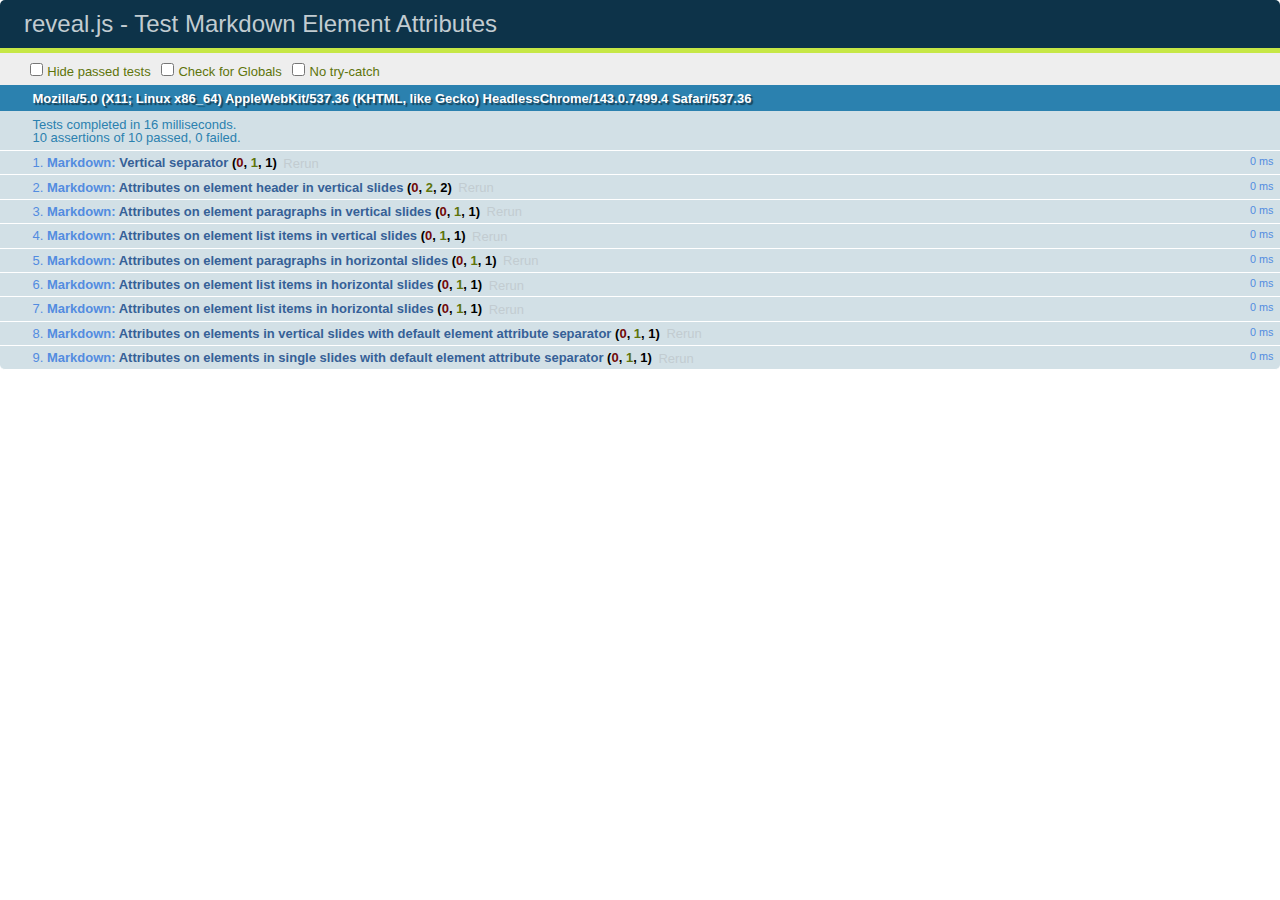
<file: reveal.js/test/test-markdown-element-attributes.html>
<!doctype html>
<html lang="en">

	<head>
		<meta charset="utf-8">

		<title>reveal.js - Test Markdown Element Attributes</title>

		<link rel="stylesheet" href="../css/reveal.css">
		<link rel="stylesheet" href="qunit-1.12.0.css">
	</head>

	<body style="overflow: auto;">

		<div id="qunit"></div>
		<div id="qunit-fixture"></div>

		<div class="reveal" style="display: none;">

			<div class="slides">

				<!-- <section data-markdown="example.md" data-separator="^\n\n\n" data-separator-vertical="^\n\n"></section> -->

				<!-- Slides are separated by newline + three dashes + newline, vertical slides identical but two dashes -->
				<section data-markdown data-separator="^\n---\n$" data-separator-vertical="^\n--\n$" data-element-attributes="{_\s*?([^}]+?)}">>
					<script type="text/template">
						## Slide 1.1
						<!-- {_class="fragment fade-out" data-fragment-index="1"} -->

						--

						## Slide 1.2
						<!-- {_class="fragment shrink"} -->

						Paragraph 1
						<!-- {_class="fragment grow"} -->

						Paragraph 2
						<!-- {_class="fragment grow"} -->

						- list item 1 <!-- {_class="fragment grow"} -->
						- list item 2 <!-- {_class="fragment grow"} -->
						- list item 3 <!-- {_class="fragment grow"} -->


						---

						## Slide 2


						Paragraph 1.2  
						multi-line <!-- {_class="fragment highlight-red"} -->

						Paragraph 2.2 <!-- {_class="fragment highlight-red"} -->

						Paragraph 2.3 <!-- {_class="fragment highlight-red"} -->

						Paragraph 2.4 <!-- {_class="fragment highlight-red"} -->

						- list item 1 <!-- {_class="fragment highlight-green"} -->
						- list item 2<!-- {_class="fragment highlight-green"} -->
						- list item 3<!-- {_class="fragment highlight-green"} -->
						- list item 4
						<!-- {_class="fragment highlight-green"} -->
						- list item 5<!-- {_class="fragment highlight-green"} -->

						Test

						![Example Picture](examples/assets/image2.png)
						<!-- {_class="reveal stretch"} -->

					</script>
				</section>



				<section 	data-markdown data-separator="^\n\n\n"
									data-separator-vertical="^\n\n"
									data-separator-notes="^Note:"
									data-charset="utf-8">
					<script type="text/template">
						# Test attributes in Markdown with default separator
						## Slide 1 Def <!-- .element: class="fragment highlight-red" data-fragment-index="1" -->


						## Slide 2 Def
						<!-- .element: class="fragment highlight-red" -->

					</script>
				</section>

				<section data-markdown>
				  <script type="text/template">
					## Hello world
					A paragraph
					<!-- .element: class="fragment highlight-blue" -->
				  </script>
				</section>

				<section data-markdown>
				  <script type="text/template">
					## Hello world

					Multiple  
					Line
					<!-- .element: class="fragment highlight-blue" -->
				  </script>
				</section>

				<section data-markdown>
				  <script type="text/template">
					## Hello world

					Test<!-- .element: class="fragment highlight-blue" -->

					More Test
				  </script>
				</section>


			</div>

		</div>

		<script src="../lib/js/head.min.js"></script>
		<script src="../js/reveal.js"></script>
		<script src="../plugin/markdown/marked.js"></script>
		<script src="../plugin/markdown/markdown.js"></script>
		<script src="qunit-1.12.0.js"></script>

		<script src="test-markdown-element-attributes.js"></script>

	</body>
</html>
</file>
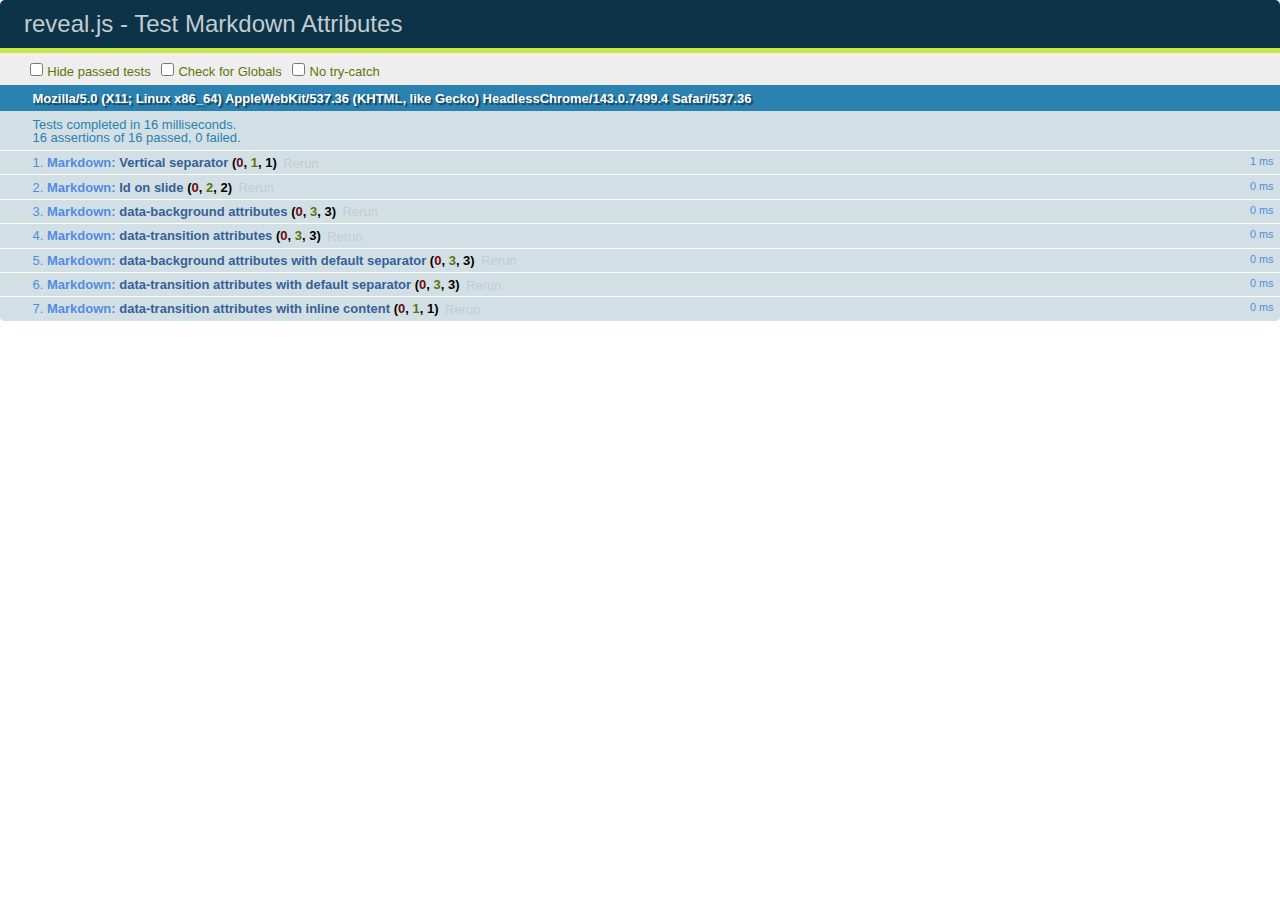
<file: reveal.js/test/test-markdown-slide-attributes.html>
<!doctype html>
<html lang="en">

	<head>
		<meta charset="utf-8">

		<title>reveal.js - Test Markdown Attributes</title>

		<link rel="stylesheet" href="../css/reveal.css">
		<link rel="stylesheet" href="qunit-1.12.0.css">
	</head>

	<body style="overflow: auto;">

		<div id="qunit"></div>
		<div id="qunit-fixture"></div>

		<div class="reveal" style="display: none;">

			<div class="slides">

				<!-- <section data-markdown="example.md" data-separator="^\n\n\n" data-separator-vertical="^\n\n"></section> -->

				<!-- Slides are separated by three lines, vertical slides by two lines, attributes are one any line starting with (spaces and) two dashes -->
				<section 	data-markdown data-separator="^\n\n\n"
									data-separator-vertical="^\n\n"
									data-separator-notes="^Note:"
									data-attributes="--\s(.*?)$"
									data-charset="utf-8">
					<script type="text/template">
						# Test attributes in Markdown
						## Slide 1



						## Slide 2
						<!-- -- id="slide2" data-transition="zoom" data-background="#A0C66B" -->


						## Slide 2.1
						<!-- -- data-background="#ff0000" data-transition="fade" -->


						## Slide 2.2
						[Link to Slide2](#/slide2)



						## Slide 3
						<!-- -- data-transition="zoom" data-background="#C6916B" -->



						## Slide 4
					</script>
				</section>

				<section 	data-markdown data-separator="^\n\n\n"
									data-separator-vertical="^\n\n"
									data-separator-notes="^Note:"
									data-charset="utf-8">
					<script type="text/template">
						# Test attributes in Markdown with default separator
						## Slide 1 Def



						## Slide 2 Def
						<!-- .slide: id="slide2def" data-transition="concave" data-background="#A7C66B" -->


						## Slide 2.1 Def
						<!-- .slide: data-background="#f70000" data-transition="page" -->


						## Slide 2.2 Def
						[Link to Slide2](#/slide2def)



						## Slide 3 Def
						<!-- .slide: data-transition="concave" data-background="#C7916B" -->



						## Slide 4
					</script>
				</section>

				<section data-markdown>
					<script type="text/template">
						<!-- .slide: data-background="#ff0000" -->
						## Hello world
					</script>
				</section>

				<section data-markdown>
					<script type="text/template">
						## Hello world
						<!-- .slide: data-background="#ff0000" -->
					</script>
				</section>

				<section data-markdown>
					<script type="text/template">
						## Hello world

						Test
						<!-- .slide: data-background="#ff0000" -->

						More Test
					</script>
				</section>

			</div>

		</div>

		<script src="../lib/js/head.min.js"></script>
		<script src="../js/reveal.js"></script>
		<script src="../plugin/markdown/marked.js"></script>
		<script src="../plugin/markdown/markdown.js"></script>
		<script src="qunit-1.12.0.js"></script>

		<script src="test-markdown-slide-attributes.js"></script>

	</body>
</html>
</file>
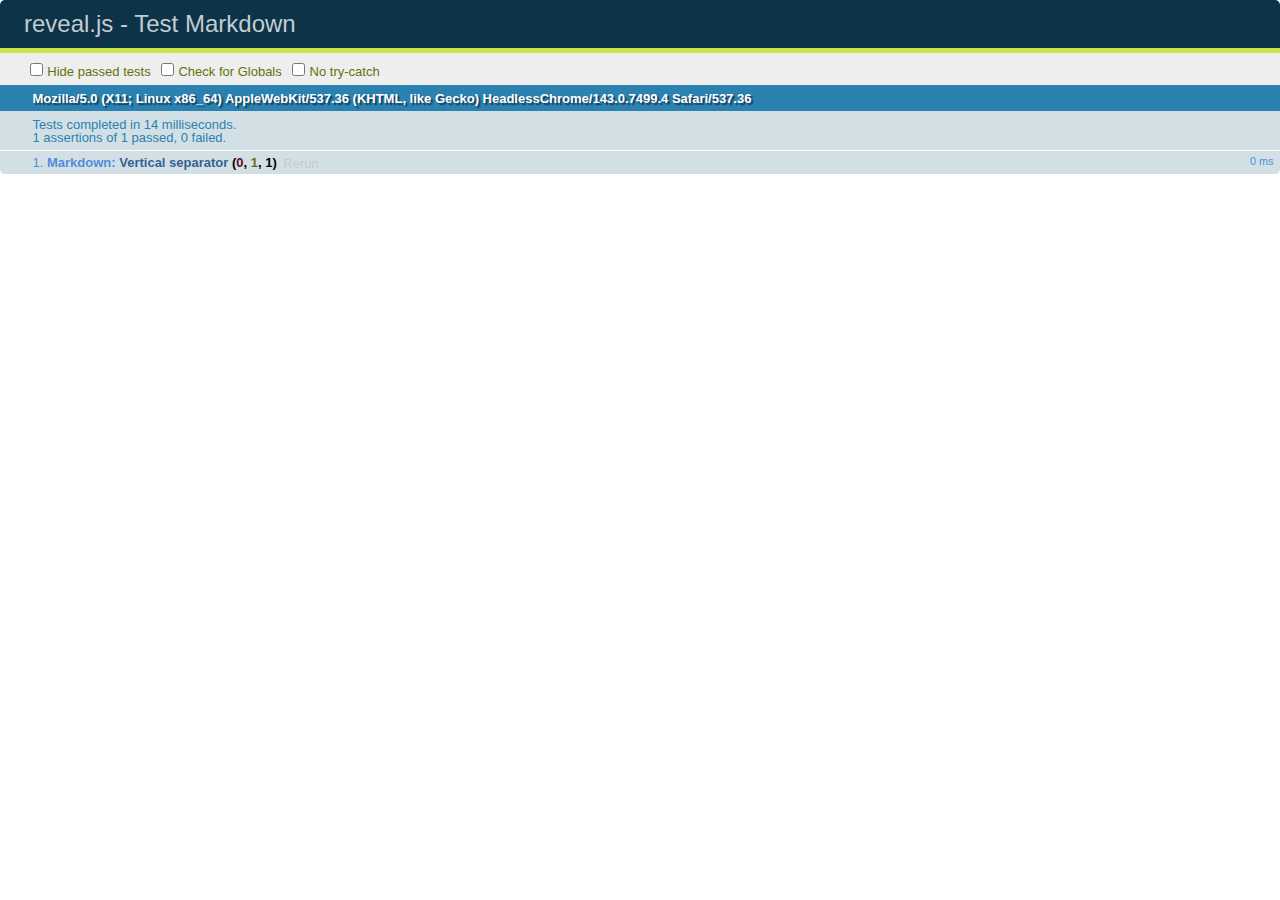
<file: reveal.js/test/test-markdown.html>
<!doctype html>
<html lang="en">

	<head>
		<meta charset="utf-8">

		<title>reveal.js - Test Markdown</title>

		<link rel="stylesheet" href="../css/reveal.css">
		<link rel="stylesheet" href="qunit-1.12.0.css">
	</head>

	<body style="overflow: auto;">

		<div id="qunit"></div>
  		<div id="qunit-fixture"></div>

		<div class="reveal" style="display: none;">

			<div class="slides">

				<!-- <section data-markdown="example.md" data-separator="^\n\n\n" data-separator-vertical="^\n\n"></section> -->

				<!-- Slides are separated by newline + three dashes + newline, vertical slides identical but two dashes -->
				<section data-markdown data-separator="^\n---\n$" data-separator-vertical="^\n--\n$">
					<script type="text/template">
						## Slide 1.1

						--

						## Slide 1.2

						---

						## Slide 2
					</script>
				</section>

			</div>

		</div>

		<script src="../lib/js/head.min.js"></script>
		<script src="../js/reveal.js"></script>
		<script src="../plugin/markdown/marked.js"></script>
		<script src="../plugin/markdown/markdown.js"></script>
		<script src="qunit-1.12.0.js"></script>

		<script src="test-markdown.js"></script>

	</body>
</html>
</file>
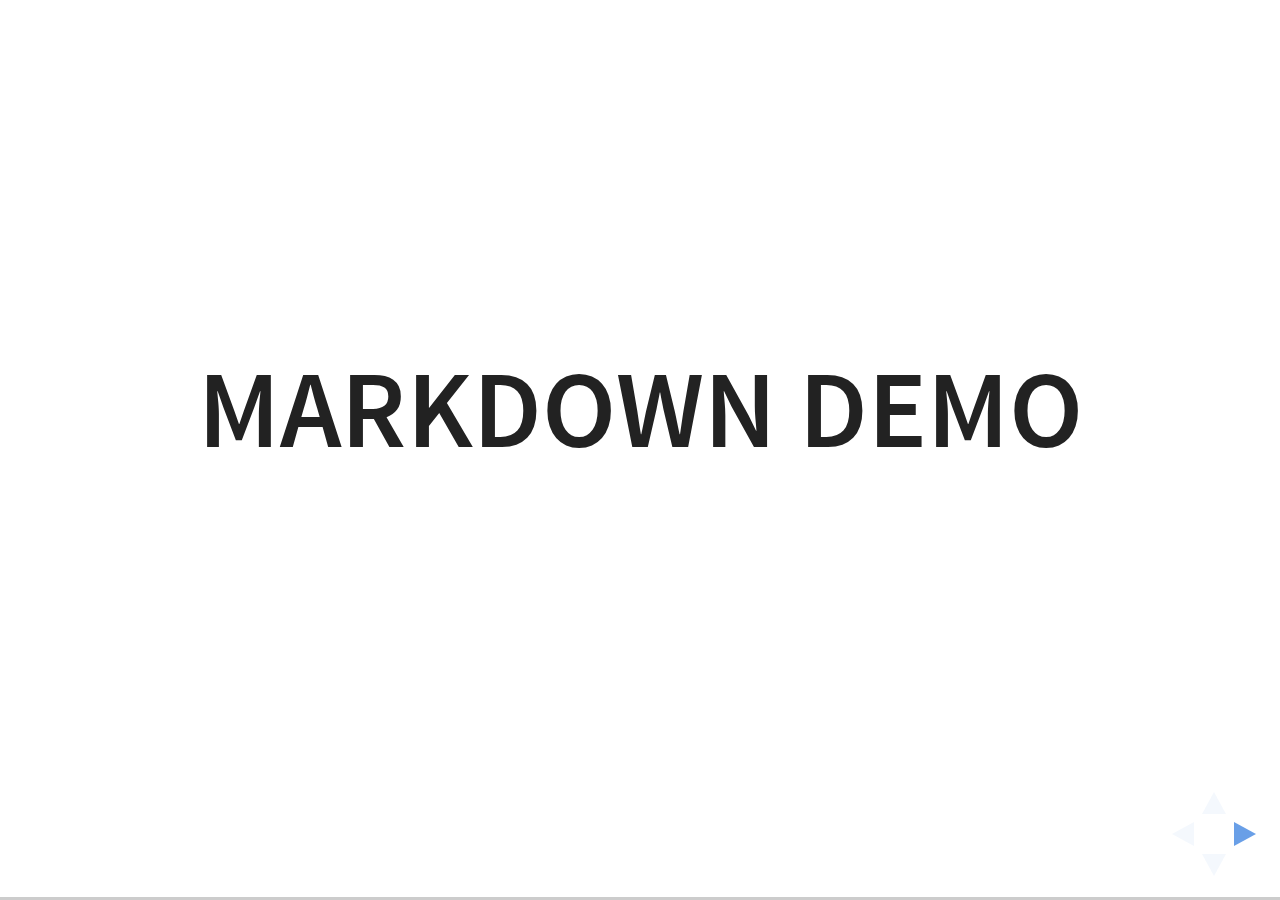
<file: reveal.js/plugin/markdown/example.html>
<!doctype html>
<html lang="en">

	<head>
		<meta charset="utf-8">

		<title>reveal.js - Markdown Demo</title>

		<link rel="stylesheet" href="../../css/reveal.css">
		<link rel="stylesheet" href="../../css/theme/white.css" id="theme">

        <link rel="stylesheet" href="../../lib/css/zenburn.css">
	</head>

	<body>

		<div class="reveal">

			<div class="slides">

                <!-- Use external markdown resource, separate slides by three newlines; vertical slides by two newlines -->
                <section data-markdown="example.md" data-separator="^\n\n\n" data-separator-vertical="^\n\n"></section>

                <!-- Slides are separated by three dashes (quick 'n dirty regular expression) -->
                <section data-markdown data-separator="---">
                    <script type="text/template">
                        ## Demo 1
                        Slide 1
                        ---
                        ## Demo 1
                        Slide 2
                        ---
                        ## Demo 1
                        Slide 3
                    </script>
                </section>

                <!-- Slides are separated by newline + three dashes + newline, vertical slides identical but two dashes -->
                <section data-markdown data-separator="^\n---\n$" data-separator-vertical="^\n--\n$">
                    <script type="text/template">
                        ## Demo 2
                        Slide 1.1

                        --

                        ## Demo 2
                        Slide 1.2

                        ---

                        ## Demo 2
                        Slide 2
                    </script>
                </section>

                <!-- No "extra" slides, since there are no separators defined (so they'll become horizontal rulers) -->
                <section data-markdown>
                    <script type="text/template">
                        A

                        ---

                        B

                        ---

                        C
                    </script>
                </section>

                <!-- Slide attributes -->
                <section data-markdown>
                    <script type="text/template">
                        <!-- .slide: data-background="#000000" -->
                        ## Slide attributes
                    </script>
                </section>

                <!-- Element attributes -->
                <section data-markdown>
                    <script type="text/template">
                        ## Element attributes
                        - Item 1 <!-- .element: class="fragment" data-fragment-index="2" -->
                        - Item 2 <!-- .element: class="fragment" data-fragment-index="1" -->
                    </script>
                </section>

                <!-- Code -->
                <section data-markdown>
                    <script type="text/template">
                        ```php
                        public function foo()
                        {
                            $foo = array(
                                'bar' => 'bar'
                            )
                        }
                        ```
                    </script>
                </section>

            </div>
		</div>

		<script src="../../lib/js/head.min.js"></script>
		<script src="../../js/reveal.js"></script>

		<script>

			Reveal.initialize({
				controls: true,
				progress: true,
				history: true,
				center: true,

				// Optional libraries used to extend on reveal.js
				dependencies: [
					{ src: '../../lib/js/classList.js', condition: function() { return !document.body.classList; } },
					{ src: 'marked.js', condition: function() { return !!document.querySelector( '[data-markdown]' ); } },
                    { src: 'markdown.js', condition: function() { return !!document.querySelector( '[data-markdown]' ); } },
                    { src: '../highlight/highlight.js', async: true, callback: function() { hljs.initHighlightingOnLoad(); } },
					{ src: '../notes/notes.js' }
				]
			});

		</script>

	</body>
</html>
</file>
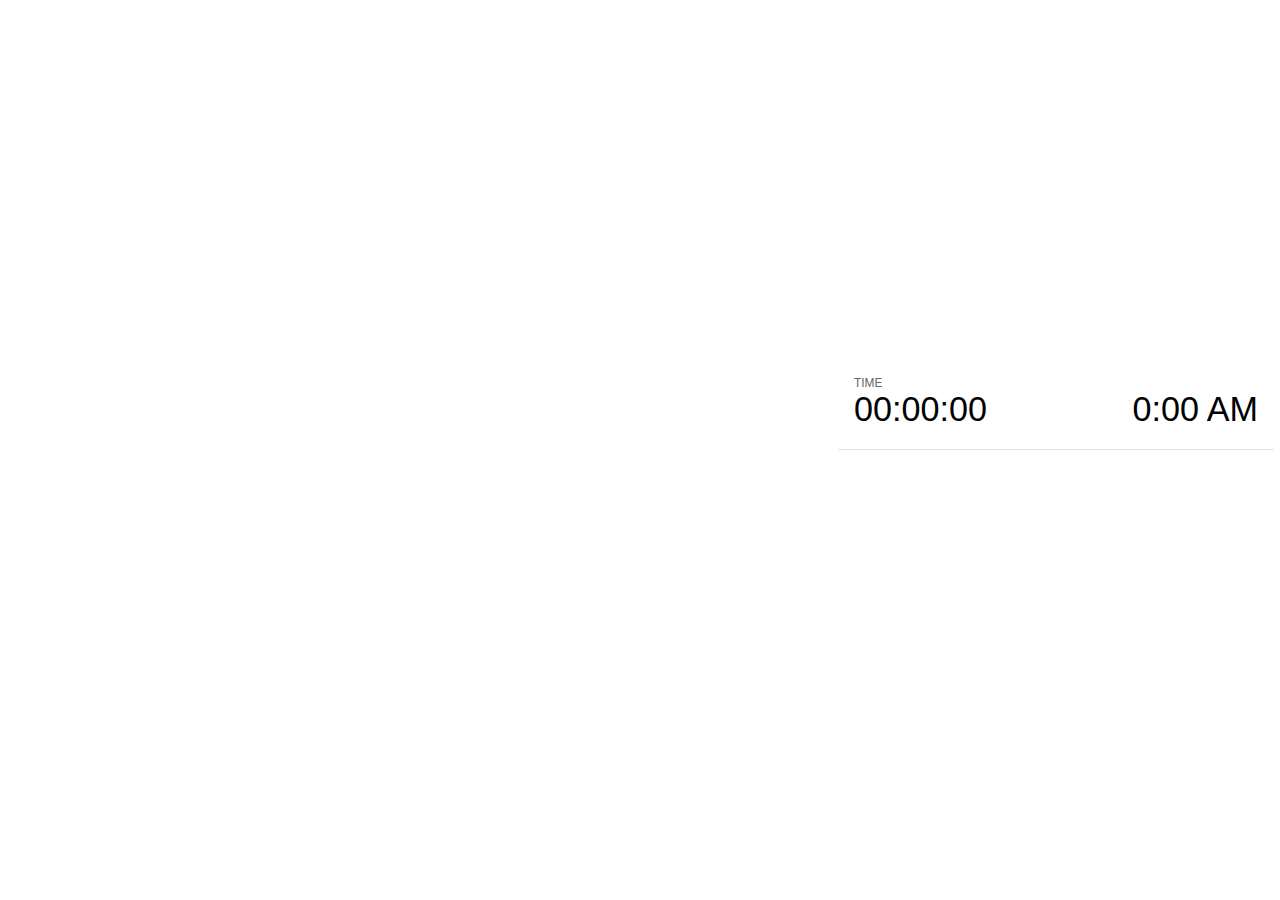
<file: reveal.js/plugin/notes/notes.html>
<!doctype html>
<html lang="en">
	<head>
		<meta charset="utf-8">

		<title>reveal.js - Slide Notes</title>

		<style>
			body {
				font-family: Helvetica;
			}

			#current-slide,
			#upcoming-slide,
			#speaker-controls {
				padding: 6px;
				box-sizing: border-box;
				-moz-box-sizing: border-box;
			}

			#current-slide iframe,
			#upcoming-slide iframe {
				width: 100%;
				height: 100%;
				border: 1px solid #ddd;
			}

			#current-slide .label,
			#upcoming-slide .label {
				position: absolute;
				top: 10px;
				left: 10px;
				font-weight: bold;
				font-size: 14px;
				z-index: 2;
				color: rgba( 255, 255, 255, 0.9 );
			}

			#current-slide {
				position: absolute;
				width: 65%;
				height: 100%;
				top: 0;
				left: 0;
				padding-right: 0;
			}

			#upcoming-slide {
				position: absolute;
				width: 35%;
				height: 40%;
				right: 0;
				top: 0;
			}

			#speaker-controls {
				position: absolute;
				top: 40%;
				right: 0;
				width: 35%;
				height: 60%;
				overflow: auto;

				font-size: 18px;
			}

				.speaker-controls-time.hidden,
				.speaker-controls-notes.hidden {
					display: none;
				}

				.speaker-controls-time .label,
				.speaker-controls-notes .label {
					text-transform: uppercase;
					font-weight: normal;
					font-size: 0.66em;
					color: #666;
					margin: 0;
				}

				.speaker-controls-time {
					border-bottom: 1px solid rgba( 200, 200, 200, 0.5 );
					margin-bottom: 10px;
					padding: 10px 16px;
					padding-bottom: 20px;
					cursor: pointer;
				}

				.speaker-controls-time .reset-button {
					opacity: 0;
					float: right;
					color: #666;
					text-decoration: none;
				}
				.speaker-controls-time:hover .reset-button {
					opacity: 1;
				}

				.speaker-controls-time .timer,
				.speaker-controls-time .clock {
					width: 50%;
					font-size: 1.9em;
				}

				.speaker-controls-time .timer {
					float: left;
				}

				.speaker-controls-time .clock {
					float: right;
					text-align: right;
				}

				.speaker-controls-time span.mute {
					color: #bbb;
				}

				.speaker-controls-notes {
					padding: 10px 16px;
				}

				.speaker-controls-notes .value {
					margin-top: 5px;
					line-height: 1.4;
					font-size: 1.2em;
				}

			.clear {
				clear: both;
			}

			@media screen and (max-width: 1080px) {
				#speaker-controls {
					font-size: 16px;
				}
			}

			@media screen and (max-width: 900px) {
				#speaker-controls {
					font-size: 14px;
				}
			}

			@media screen and (max-width: 800px) {
				#speaker-controls {
					font-size: 12px;
				}
			}

		</style>
	</head>

	<body>

		<div id="current-slide"></div>
		<div id="upcoming-slide"><span class="label">UPCOMING:</span></div>
		<div id="speaker-controls">
			<div class="speaker-controls-time">
				<h4 class="label">Time <span class="reset-button">Click to Reset</span></h4>
				<div class="clock">
					<span class="clock-value">0:00 AM</span>
				</div>
				<div class="timer">
					<span class="hours-value">00</span><span class="minutes-value">:00</span><span class="seconds-value">:00</span>
				</div>
				<div class="clear"></div>
			</div>

			<div class="speaker-controls-notes hidden">
				<h4 class="label">Notes</h4>
				<div class="value"></div>
			</div>
		</div>

		<script src="../../plugin/markdown/marked.js"></script>
		<script>

			(function() {

				var notes,
					notesValue,
					currentState,
					currentSlide,
					upcomingSlide,
					connected = false;

				window.addEventListener( 'message', function( event ) {

					var data = JSON.parse( event.data );

					// Messages sent by the notes plugin inside of the main window
					if( data && data.namespace === 'reveal-notes' ) {
						if( data.type === 'connect' ) {
							handleConnectMessage( data );
						}
						else if( data.type === 'state' ) {
							handleStateMessage( data );
						}
					}
					// Messages sent by the reveal.js inside of the current slide preview
					else if( data && data.namespace === 'reveal' ) {
						if( /ready/.test( data.eventName ) ) {
							// Send a message back to notify that the handshake is complete
							window.opener.postMessage( JSON.stringify({ namespace: 'reveal-notes', type: 'connected'} ), '*' );
						}
						else if( /slidechanged|fragmentshown|fragmenthidden|overviewshown|overviewhidden|paused|resumed/.test( data.eventName ) && currentState !== JSON.stringify( data.state ) ) {
							window.opener.postMessage( JSON.stringify({ method: 'setState', args: [ data.state ]} ), '*' );
						}
					}

				} );

				/**
				 * Called when the main window is trying to establish a
				 * connection.
				 */
				function handleConnectMessage( data ) {

					if( connected === false ) {
						connected = true;

						setupIframes( data );
						setupKeyboard();
						setupNotes();
						setupTimer();
					}

				}

				/**
				 * Called when the main window sends an updated state.
				 */
				function handleStateMessage( data ) {

					// Store the most recently set state to avoid circular loops
					// applying the same state
					currentState = JSON.stringify( data.state );

					// No need for updating the notes in case of fragment changes
					if ( data.notes ) {
						notes.classList.remove( 'hidden' );
						notesValue.style.whiteSpace = data.whitespace;
						if( data.markdown ) {
							notesValue.innerHTML = marked( data.notes );
						}
						else {
							notesValue.innerHTML = data.notes;
						}
					}
					else {
						notes.classList.add( 'hidden' );
					}

					// Update the note slides
					currentSlide.contentWindow.postMessage( JSON.stringify({ method: 'setState', args: [ data.state ] }), '*' );
					upcomingSlide.contentWindow.postMessage( JSON.stringify({ method: 'setState', args: [ data.state ] }), '*' );
					upcomingSlide.contentWindow.postMessage( JSON.stringify({ method: 'next' }), '*' );

				}

				// Limit to max one state update per X ms
				handleStateMessage = debounce( handleStateMessage, 200 );

				/**
				 * Forward keyboard events to the current slide window.
				 * This enables keyboard events to work even if focus
				 * isn't set on the current slide iframe.
				 */
				function setupKeyboard() {

					document.addEventListener( 'keydown', function( event ) {
						currentSlide.contentWindow.postMessage( JSON.stringify({ method: 'triggerKey', args: [ event.keyCode ] }), '*' );
					} );

				}

				/**
				 * Creates the preview iframes.
				 */
				function setupIframes( data ) {

					var params = [
						'receiver',
						'progress=false',
						'history=false',
						'transition=none',
						'autoSlide=0',
						'backgroundTransition=none'
					].join( '&' );

					var hash = '#/' + data.state.indexh + '/' + data.state.indexv;
					var currentURL = data.url + '?' + params + '&postMessageEvents=true' + hash;
					var upcomingURL = data.url + '?' + params + '&controls=false' + hash;

					currentSlide = document.createElement( 'iframe' );
					currentSlide.setAttribute( 'width', 1280 );
					currentSlide.setAttribute( 'height', 1024 );
					currentSlide.setAttribute( 'src', currentURL );
					document.querySelector( '#current-slide' ).appendChild( currentSlide );

					upcomingSlide = document.createElement( 'iframe' );
					upcomingSlide.setAttribute( 'width', 640 );
					upcomingSlide.setAttribute( 'height', 512 );
					upcomingSlide.setAttribute( 'src', upcomingURL );
					document.querySelector( '#upcoming-slide' ).appendChild( upcomingSlide );

				}

				/**
				 * Setup the notes UI.
				 */
				function setupNotes() {

					notes = document.querySelector( '.speaker-controls-notes' );
					notesValue = document.querySelector( '.speaker-controls-notes .value' );

				}

				/**
				 * Create the timer and clock and start updating them
				 * at an interval.
				 */
				function setupTimer() {

					var start = new Date(),
						timeEl = document.querySelector( '.speaker-controls-time' ),
						clockEl = timeEl.querySelector( '.clock-value' ),
						hoursEl = timeEl.querySelector( '.hours-value' ),
						minutesEl = timeEl.querySelector( '.minutes-value' ),
						secondsEl = timeEl.querySelector( '.seconds-value' );

					function _updateTimer() {

						var diff, hours, minutes, seconds,
							now = new Date();

						diff = now.getTime() - start.getTime();
						hours = Math.floor( diff / ( 1000 * 60 * 60 ) );
						minutes = Math.floor( ( diff / ( 1000 * 60 ) ) % 60 );
						seconds = Math.floor( ( diff / 1000 ) % 60 );

						clockEl.innerHTML = now.toLocaleTimeString( 'en-US', { hour12: true, hour: '2-digit', minute:'2-digit' } );
						hoursEl.innerHTML = zeroPadInteger( hours );
						hoursEl.className = hours > 0 ? '' : 'mute';
						minutesEl.innerHTML = ':' + zeroPadInteger( minutes );
						minutesEl.className = minutes > 0 ? '' : 'mute';
						secondsEl.innerHTML = ':' + zeroPadInteger( seconds );

					}

					// Update once directly
					_updateTimer();

					// Then update every second
					setInterval( _updateTimer, 1000 );

					timeEl.addEventListener( 'click', function() {
						start = new Date();
						_updateTimer();
						return false;
					} );

				}

				function zeroPadInteger( num ) {

					var str = '00' + parseInt( num );
					return str.substring( str.length - 2 );

				}

				/**
				 * Limits the frequency at which a function can be called.
				 */
				function debounce( fn, ms ) {

					var lastTime = 0,
						timeout;

					return function() {

						var args = arguments;
						var context = this;

						clearTimeout( timeout );

						var timeSinceLastCall = Date.now() - lastTime;
						if( timeSinceLastCall > ms ) {
							fn.apply( context, args );
							lastTime = Date.now();
						}
						else {
							timeout = setTimeout( function() {
								fn.apply( context, args );
								lastTime = Date.now();
							}, ms - timeSinceLastCall );
						}

					}

				}

			})();

		</script>
	</body>
</html>
</file>
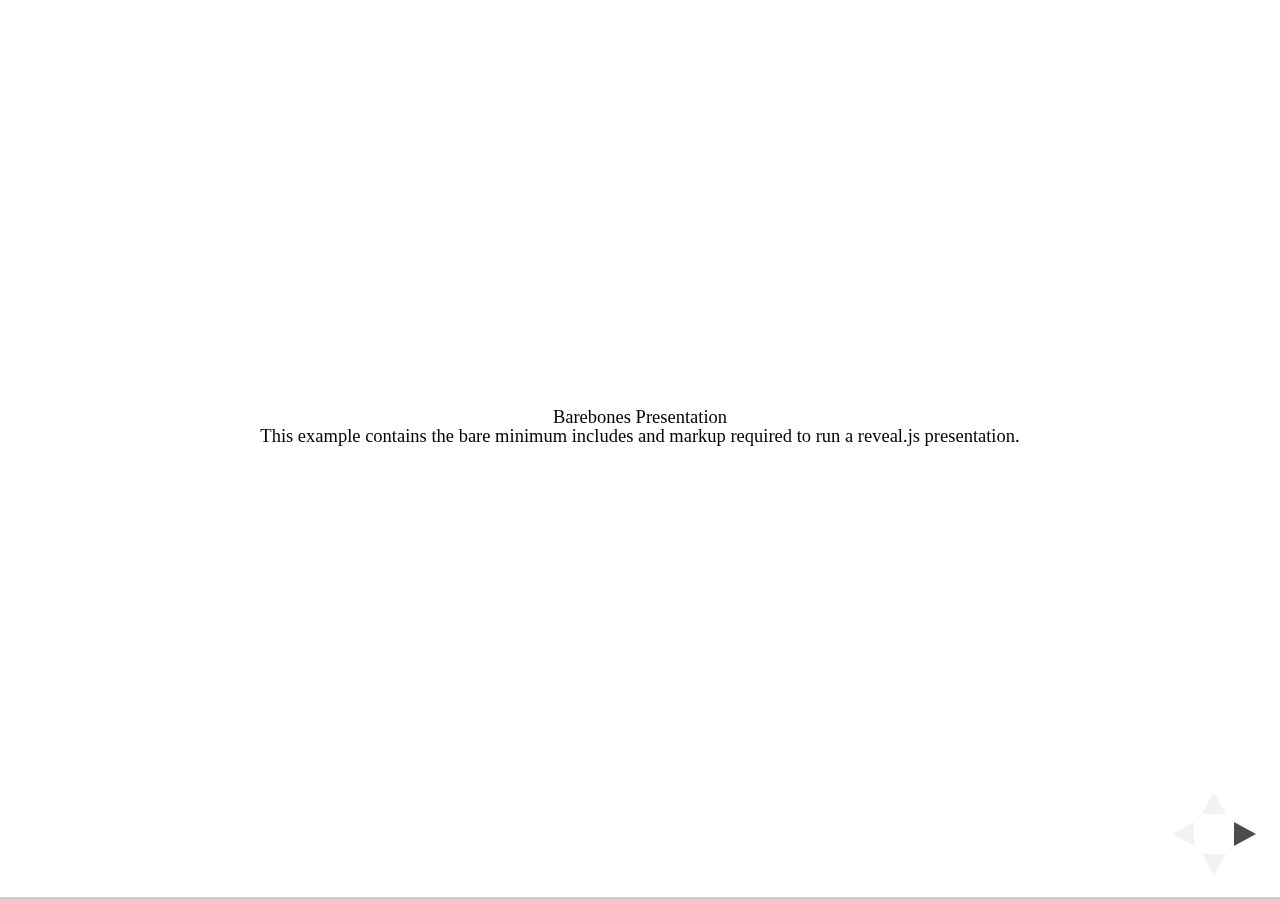
<file: reveal.js/test/examples/barebones.html>
<!doctype html>
<html lang="en">

	<head>
		<meta charset="utf-8">

		<title>reveal.js - Barebones</title>

		<link rel="stylesheet" href="../../css/reveal.css">
	</head>

	<body>

		<div class="reveal">

			<div class="slides">

				<section>
					<h2>Barebones Presentation</h2>
					<p>This example contains the bare minimum includes and markup required to run a reveal.js presentation.</p>
				</section>

				<section>
					<h2>No Theme</h2>
					<p>There's no theme included, so it will fall back on browser defaults.</p>
				</section>

			</div>

		</div>

		<script src="../../js/reveal.js"></script>

		<script>

			Reveal.initialize();

		</script>

	</body>
</html>
</file>
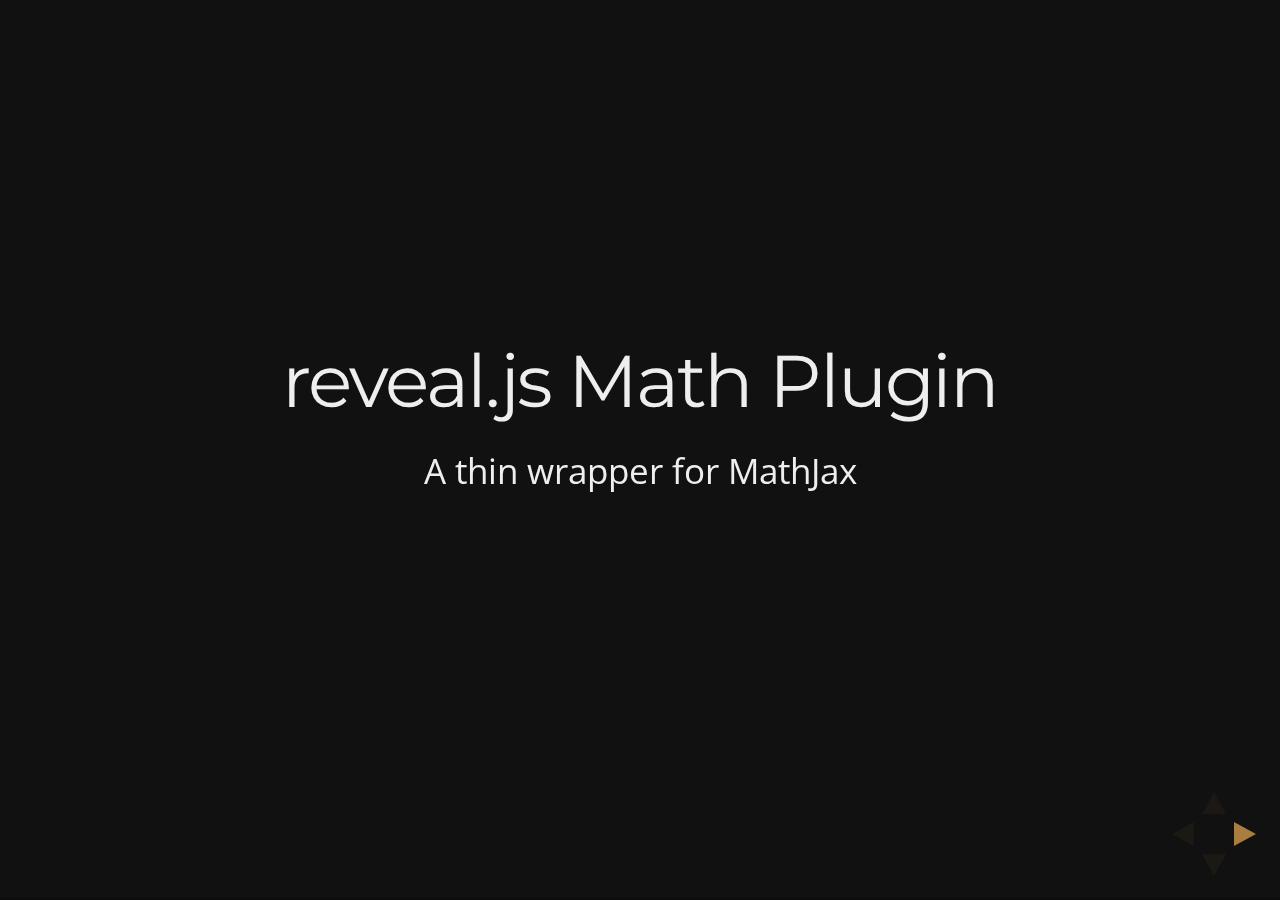
<file: reveal.js/test/examples/math.html>
<!doctype html>
<html lang="en">

	<head>
		<meta charset="utf-8">

		<title>reveal.js - Math Plugin</title>

		<meta name="viewport" content="width=device-width, initial-scale=1.0, maximum-scale=1.0, user-scalable=no">

		<link rel="stylesheet" href="../../css/reveal.css">
		<link rel="stylesheet" href="../../css/theme/night.css" id="theme">
	</head>

	<body>

		<div class="reveal">

			<div class="slides">

				<section>
					<h2>reveal.js Math Plugin</h2>
					<p>A thin wrapper for MathJax</p>
				</section>

				<section>
					<h3>The Lorenz Equations</h3>

					\[\begin{aligned}
					\dot{x} &amp; = \sigma(y-x) \\
					\dot{y} &amp; = \rho x - y - xz \\
					\dot{z} &amp; = -\beta z + xy
					\end{aligned} \]
				</section>

				<section>
					<h3>The Cauchy-Schwarz Inequality</h3>

					<script type="math/tex; mode=display">
						\left( \sum_{k=1}^n a_k b_k \right)^2 \leq \left( \sum_{k=1}^n a_k^2 \right) \left( \sum_{k=1}^n b_k^2 \right)
					</script>
				</section>

				<section>
					<h3>A Cross Product Formula</h3>

					\[\mathbf{V}_1 \times \mathbf{V}_2 =  \begin{vmatrix}
					\mathbf{i} &amp; \mathbf{j} &amp; \mathbf{k} \\
					\frac{\partial X}{\partial u} &amp;  \frac{\partial Y}{\partial u} &amp; 0 \\
					\frac{\partial X}{\partial v} &amp;  \frac{\partial Y}{\partial v} &amp; 0
					\end{vmatrix}  \]
				</section>

				<section>
					<h3>The probability of getting \(k\) heads when flipping \(n\) coins is</h3>

					\[P(E)   = {n \choose k} p^k (1-p)^{ n-k} \]
				</section>

				<section>
					<h3>An Identity of Ramanujan</h3>

					\[ \frac{1}{\Bigl(\sqrt{\phi \sqrt{5}}-\phi\Bigr) e^{\frac25 \pi}} =
					1+\frac{e^{-2\pi}} {1+\frac{e^{-4\pi}} {1+\frac{e^{-6\pi}}
					{1+\frac{e^{-8\pi}} {1+\ldots} } } } \]
				</section>

				<section>
					<h3>A Rogers-Ramanujan Identity</h3>

					\[  1 +  \frac{q^2}{(1-q)}+\frac{q^6}{(1-q)(1-q^2)}+\cdots =
					\prod_{j=0}^{\infty}\frac{1}{(1-q^{5j+2})(1-q^{5j+3})}\]
				</section>

				<section>
					<h3>Maxwell&#8217;s Equations</h3>

					\[  \begin{aligned}
					\nabla \times \vec{\mathbf{B}} -\, \frac1c\, \frac{\partial\vec{\mathbf{E}}}{\partial t} &amp; = \frac{4\pi}{c}\vec{\mathbf{j}} \\   \nabla \cdot \vec{\mathbf{E}} &amp; = 4 \pi \rho \\
					\nabla \times \vec{\mathbf{E}}\, +\, \frac1c\, \frac{\partial\vec{\mathbf{B}}}{\partial t} &amp; = \vec{\mathbf{0}} \\
					\nabla \cdot \vec{\mathbf{B}} &amp; = 0 \end{aligned}
					\]
				</section>

				<section>
					<section>
						<h3>The Lorenz Equations</h3>

						<div class="fragment">
							\[\begin{aligned}
							\dot{x} &amp; = \sigma(y-x) \\
							\dot{y} &amp; = \rho x - y - xz \\
							\dot{z} &amp; = -\beta z + xy
							\end{aligned} \]
						</div>
					</section>

					<section>
						<h3>The Cauchy-Schwarz Inequality</h3>

						<div class="fragment">
							\[ \left( \sum_{k=1}^n a_k b_k \right)^2 \leq \left( \sum_{k=1}^n a_k^2 \right) \left( \sum_{k=1}^n b_k^2 \right) \]
						</div>
					</section>

					<section>
						<h3>A Cross Product Formula</h3>

						<div class="fragment">
							\[\mathbf{V}_1 \times \mathbf{V}_2 =  \begin{vmatrix}
							\mathbf{i} &amp; \mathbf{j} &amp; \mathbf{k} \\
							\frac{\partial X}{\partial u} &amp;  \frac{\partial Y}{\partial u} &amp; 0 \\
							\frac{\partial X}{\partial v} &amp;  \frac{\partial Y}{\partial v} &amp; 0
							\end{vmatrix}  \]
						</div>
					</section>

					<section>
						<h3>The probability of getting \(k\) heads when flipping \(n\) coins is</h3>

						<div class="fragment">
							\[P(E)   = {n \choose k} p^k (1-p)^{ n-k} \]
						</div>
					</section>

					<section>
						<h3>An Identity of Ramanujan</h3>

						<div class="fragment">
							\[ \frac{1}{\Bigl(\sqrt{\phi \sqrt{5}}-\phi\Bigr) e^{\frac25 \pi}} =
							1+\frac{e^{-2\pi}} {1+\frac{e^{-4\pi}} {1+\frac{e^{-6\pi}}
							{1+\frac{e^{-8\pi}} {1+\ldots} } } } \]
						</div>
					</section>

					<section>
						<h3>A Rogers-Ramanujan Identity</h3>

						<div class="fragment">
							\[  1 +  \frac{q^2}{(1-q)}+\frac{q^6}{(1-q)(1-q^2)}+\cdots =
							\prod_{j=0}^{\infty}\frac{1}{(1-q^{5j+2})(1-q^{5j+3})}\]
						</div>
					</section>

					<section>
						<h3>Maxwell&#8217;s Equations</h3>

						<div class="fragment">
							\[  \begin{aligned}
							\nabla \times \vec{\mathbf{B}} -\, \frac1c\, \frac{\partial\vec{\mathbf{E}}}{\partial t} &amp; = \frac{4\pi}{c}\vec{\mathbf{j}} \\   \nabla \cdot \vec{\mathbf{E}} &amp; = 4 \pi \rho \\
							\nabla \times \vec{\mathbf{E}}\, +\, \frac1c\, \frac{\partial\vec{\mathbf{B}}}{\partial t} &amp; = \vec{\mathbf{0}} \\
							\nabla \cdot \vec{\mathbf{B}} &amp; = 0 \end{aligned}
							\]
						</div>
					</section>
				</section>

			</div>

		</div>

		<script src="../../lib/js/head.min.js"></script>
		<script src="../../js/reveal.js"></script>

		<script>

			Reveal.initialize({
				history: true,
				transition: 'linear',

				math: {
					// mathjax: 'http://cdn.mathjax.org/mathjax/latest/MathJax.js',
					config: 'TeX-AMS_HTML-full'
				},

				dependencies: [
					{ src: '../../lib/js/classList.js' },
					{ src: '../../plugin/math/math.js', async: true }
				]
			});

		</script>

	</body>
</html>
</file>
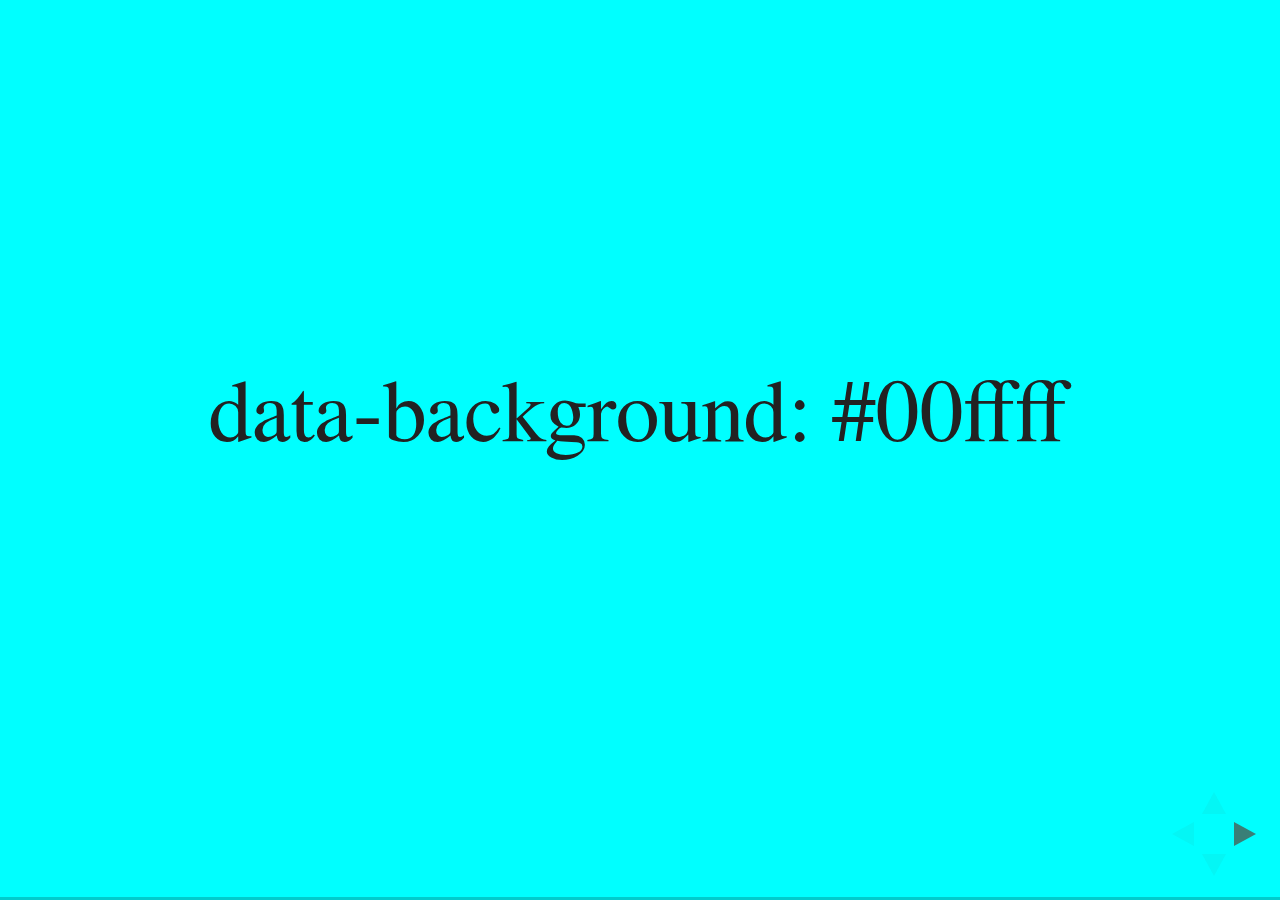
<file: reveal.js/test/examples/slide-backgrounds.html>
<!doctype html>
<html lang="en">

	<head>
		<meta charset="utf-8">

		<title>reveal.js - Slide Backgrounds</title>

		<meta name="viewport" content="width=device-width, initial-scale=1.0, maximum-scale=1.0, user-scalable=no">

		<link rel="stylesheet" href="../../css/reveal.css">
		<link rel="stylesheet" href="../../css/theme/serif.css" id="theme">
		<style type="text/css" media="screen">
			.slides section.has-dark-background,
			.slides section.has-dark-background h2 {
				color: #fff;
			}
			.slides section.has-light-background,
			.slides section.has-light-background h2 {
				color: #222;
			}
		</style>
	</head>

	<body>

		<div class="reveal">

			<div class="slides">

				<section data-background="#00ffff">
					<h2>data-background: #00ffff</h2>
				</section>

				<section data-background="#bb00bb">
					<h2>data-background: #bb00bb</h2>
				</section>

				<section data-background-color="lightblue">
					<h2>data-background: lightblue</h2>
				</section>

				<section>
					<section data-background="#ff0000">
						<h2>data-background: #ff0000</h2>
					</section>
					<section data-background="rgba(0, 0, 0, 0.2)">
						<h2>data-background: rgba(0, 0, 0, 0.2)</h2>
					</section>
					<section data-background="salmon">
						<h2>data-background: salmon</h2>
					</section>
				</section>

				<section data-background="rgba(0, 100, 100, 0.2)">
					<section>
						<h2>Background applied to stack</h2>
					</section>
					<section>
						<h2>Background applied to stack</h2>
					</section>
					<section data-background="rgb(66, 66, 66)">
						<h2>Background applied to slide inside of stack</h2>
					</section>
				</section>

				<section data-background-transition="slide" data-background="assets/image1.png">
					<h2>Background image</h2>
				</section>

				<section>
					<section data-background-transition="slide" data-background="assets/image1.png">
						<h2>Background image</h2>
					</section>
					<section data-background-transition="slide" data-background="assets/image1.png">
						<h2>Background image</h2>
					</section>
				</section>

				<section data-background="assets/image2.png" data-background-size="100px" data-background-repeat="repeat" data-background-color="#111">
					<h2>Background image</h2>
					<pre>data-background-size="100px" data-background-repeat="repeat" data-background-color="#111"</pre>
				</section>

				<section data-background="#888888">
					<h2>Same background twice (1/2)</h2>
				</section>
				<section data-background="#888888">
					<h2>Same background twice (2/2)</h2>
				</section>

				<section data-background-video="https://s3.amazonaws.com/static.slid.es/site/homepage/v1/homepage-video-editor.mp4,https://s3.amazonaws.com/static.slid.es/site/homepage/v1/homepage-video-editor.webm">
					<h2>Video background</h2>
				</section>

				<section data-background-iframe="https://slides.com">
					<h2>Iframe background</h2>
				</section>

				<section>
					<section data-background="#417203">
						<h2>Same background twice vertical (1/2)</h2>
					</section>
					<section data-background="#417203">
						<h2>Same background twice vertical (2/2)</h2>
					</section>
				</section>

				<section data-background="#934f4d">
					<h2>Same background from horizontal to vertical (1/3)</h2>
				</section>
				<section>
					<section data-background="#934f4d">
						<h2>Same background from horizontal to vertical (2/3)</h2>
					</section>
					<section data-background="#934f4d">
						<h2>Same background from horizontal to vertical (3/3)</h2>
					</section>
				</section>

			</div>

		</div>

		<script src="../../lib/js/head.min.js"></script>
		<script src="../../js/reveal.js"></script>

		<script>

			// Full list of configuration options available here:
			// https://github.com/hakimel/reveal.js#configuration
			Reveal.initialize({
				center: true,
				// rtl: true,

				transition: 'linear',
				// transitionSpeed: 'slow',
				// backgroundTransition: 'slide'
			});

		</script>

	</body>
</html>
</file>
<file: reveal.js/css/theme/white.css>
/**
 * White theme for reveal.js. This is the opposite of the 'black' theme.
 *
 * Copyright (C) 2015 Hakim El Hattab, http://hakim.se
 */
@import url(../../lib/font/source-sans-pro/source-sans-pro.css);
section.has-dark-background, section.has-dark-background h1, section.has-dark-background h2, section.has-dark-background h3, section.has-dark-background h4, section.has-dark-background h5, section.has-dark-background h6 {
  color: #fff; }

/*********************************************
 * GLOBAL STYLES
 *********************************************/
body {
  background: #fff;
  background-color: #fff; }

.reveal {
  font-family: "Source Sans Pro", Helvetica, sans-serif;
  font-size: 38px;
  font-weight: normal;
  color: #222; }

::selection {
  color: #fff;
  background: #98bdef;
  text-shadow: none; }

.reveal .slides > section,
.reveal .slides > section > section {
  line-height: 1.3;
  font-weight: inherit; }

/*********************************************
 * HEADERS
 *********************************************/
.reveal h1,
.reveal h2,
.reveal h3,
.reveal h4,
.reveal h5,
.reveal h6 {
  margin: 0 0 20px 0;
  color: #222;
  font-family: "Source Sans Pro", Helvetica, sans-serif;
  font-weight: 600;
  line-height: 1.2;
  letter-spacing: normal;
  text-transform: uppercase;
  text-shadow: none;
  word-wrap: break-word; }

.reveal h1 {
  font-size: 2.5em; }

.reveal h2 {
  font-size: 1.6em; }

.reveal h3 {
  font-size: 1.3em; }

.reveal h4 {
  font-size: 1em; }

.reveal h1 {
  text-shadow: none; }

/*********************************************
 * OTHER
 *********************************************/
.reveal p {
  margin: 20px 0;
  line-height: 1.3; }

/* Ensure certain elements are never larger than the slide itself */
.reveal img,
.reveal video,
.reveal iframe {
  max-width: 95%;
  max-height: 95%; }

.reveal strong,
.reveal b {
  font-weight: bold; }

.reveal em {
  font-style: italic; }

.reveal ol,
.reveal dl,
.reveal ul {
  display: inline-block;
  text-align: left;
  margin: 0 0 0 1em; }

.reveal ol {
  list-style-type: decimal; }

.reveal ul {
  list-style-type: disc; }

.reveal ul ul {
  list-style-type: square; }

.reveal ul ul ul {
  list-style-type: circle; }

.reveal ul ul,
.reveal ul ol,
.reveal ol ol,
.reveal ol ul {
  display: block;
  margin-left: 40px; }

.reveal dt {
  font-weight: bold; }

.reveal dd {
  margin-left: 40px; }

.reveal q,
.reveal blockquote {
  quotes: none; }

.reveal blockquote {
  display: block;
  position: relative;
  width: 70%;
  margin: 20px auto;
  padding: 5px;
  font-style: italic;
  background: rgba(255, 255, 255, 0.05);
  box-shadow: 0px 0px 2px rgba(0, 0, 0, 0.2); }

.reveal blockquote p:first-child,
.reveal blockquote p:last-child {
  display: inline-block; }

.reveal q {
  font-style: italic; }

.reveal pre {
  display: block;
  position: relative;
  width: 90%;
  margin: 20px auto;
  text-align: left;
  font-size: 0.55em;
  font-family: monospace;
  line-height: 1.2em;
  word-wrap: break-word;
  box-shadow: 0px 0px 6px rgba(0, 0, 0, 0.3); }

.reveal code {
  font-family: monospace; }

.reveal pre code {
  display: block;
  padding: 5px;
  overflow: auto;
  max-height: 400px;
  word-wrap: normal; }

.reveal table {
  margin: auto;
  border-collapse: collapse;
  border-spacing: 0; }

.reveal table th {
  font-weight: bold; }

.reveal table th,
.reveal table td {
  text-align: left;
  padding: 0.2em 0.5em 0.2em 0.5em;
  border-bottom: 1px solid; }

.reveal table th[align="center"],
.reveal table td[align="center"] {
  text-align: center; }

.reveal table th[align="right"],
.reveal table td[align="right"] {
  text-align: right; }

.reveal table tr:last-child td {
  border-bottom: none; }

.reveal sup {
  vertical-align: super; }

.reveal sub {
  vertical-align: sub; }

.reveal small {
  display: inline-block;
  font-size: 0.6em;
  line-height: 1.2em;
  vertical-align: top; }

.reveal small * {
  vertical-align: top; }

/*********************************************
 * LINKS
 *********************************************/
.reveal a {
  color: #2a76dd;
  text-decoration: none;
  -webkit-transition: color 0.15s ease;
  -moz-transition: color 0.15s ease;
  transition: color 0.15s ease; }

.reveal a:hover {
  color: #6ca0e8;
  text-shadow: none;
  border: none; }

.reveal .roll span:after {
  color: #fff;
  background: #1a53a1; }

/*********************************************
 * IMAGES
 *********************************************/
.reveal section img {
  margin: 15px 0px;
  background: rgba(255, 255, 255, 0.12);
  border: 4px solid #222;
  box-shadow: 0 0 10px rgba(0, 0, 0, 0.15); }

.reveal section img.plain {
  border: 0;
  box-shadow: none; }

.reveal a img {
  -webkit-transition: all 0.15s linear;
  -moz-transition: all 0.15s linear;
  transition: all 0.15s linear; }

.reveal a:hover img {
  background: rgba(255, 255, 255, 0.2);
  border-color: #2a76dd;
  box-shadow: 0 0 20px rgba(0, 0, 0, 0.55); }

/*********************************************
 * NAVIGATION CONTROLS
 *********************************************/
.reveal .controls .navigate-left,
.reveal .controls .navigate-left.enabled {
  border-right-color: #2a76dd; }

.reveal .controls .navigate-right,
.reveal .controls .navigate-right.enabled {
  border-left-color: #2a76dd; }

.reveal .controls .navigate-up,
.reveal .controls .navigate-up.enabled {
  border-bottom-color: #2a76dd; }

.reveal .controls .navigate-down,
.reveal .controls .navigate-down.enabled {
  border-top-color: #2a76dd; }

.reveal .controls .navigate-left.enabled:hover {
  border-right-color: #6ca0e8; }

.reveal .controls .navigate-right.enabled:hover {
  border-left-color: #6ca0e8; }

.reveal .controls .navigate-up.enabled:hover {
  border-bottom-color: #6ca0e8; }

.reveal .controls .navigate-down.enabled:hover {
  border-top-color: #6ca0e8; }

/*********************************************
 * PROGRESS BAR
 *********************************************/
.reveal .progress {
  background: rgba(0, 0, 0, 0.2); }

.reveal .progress span {
  background: #2a76dd;
  -webkit-transition: width 800ms cubic-bezier(0.26, 0.86, 0.44, 0.985);
  -moz-transition: width 800ms cubic-bezier(0.26, 0.86, 0.44, 0.985);
  transition: width 800ms cubic-bezier(0.26, 0.86, 0.44, 0.985); }
</file>
<file: reveal.js/lib/css/zenburn.css>
/*
Zenburn style from voldmar.ru (c) Vladimir Epifanov <voldmar@voldmar.ru>
based on dark.css by Ivan Sagalaev
*/

.hljs {
  display: block;
  overflow-x: auto;
  padding: 0.5em;
  background: #3f3f3f;
  color: #dcdcdc;
  -webkit-text-size-adjust: none;
}

.hljs-keyword,
.hljs-tag,
.css .hljs-class,
.css .hljs-id,
.lisp .hljs-title,
.nginx .hljs-title,
.hljs-request,
.hljs-status,
.clojure .hljs-attribute {
  color: #e3ceab;
}

.django .hljs-template_tag,
.django .hljs-variable,
.django .hljs-filter .hljs-argument {
  color: #dcdcdc;
}

.hljs-number,
.hljs-date {
  color: #8cd0d3;
}

.dos .hljs-envvar,
.dos .hljs-stream,
.hljs-variable,
.apache .hljs-sqbracket,
.hljs-name {
  color: #efdcbc;
}

.dos .hljs-flow,
.diff .hljs-change,
.python .exception,
.python .hljs-built_in,
.hljs-literal,
.tex .hljs-special {
  color: #efefaf;
}

.diff .hljs-chunk,
.hljs-subst {
  color: #8f8f8f;
}

.dos .hljs-keyword,
.hljs-decorator,
.hljs-title,
.hljs-type,
.diff .hljs-header,
.ruby .hljs-class .hljs-parent,
.apache .hljs-tag,
.nginx .hljs-built_in,
.tex .hljs-command,
.hljs-prompt {
  color: #efef8f;
}

.dos .hljs-winutils,
.ruby .hljs-symbol,
.ruby .hljs-symbol .hljs-string,
.ruby .hljs-string {
  color: #dca3a3;
}

.diff .hljs-deletion,
.hljs-string,
.hljs-tag .hljs-value,
.hljs-preprocessor,
.hljs-pragma,
.hljs-built_in,
.smalltalk .hljs-class,
.smalltalk .hljs-localvars,
.smalltalk .hljs-array,
.css .hljs-rule .hljs-value,
.hljs-attr_selector,
.hljs-pseudo,
.apache .hljs-cbracket,
.tex .hljs-formula,
.coffeescript .hljs-attribute {
  color: #cc9393;
}

.hljs-shebang,
.diff .hljs-addition,
.hljs-comment,
.hljs-annotation,
.hljs-pi,
.hljs-doctype {
  color: #7f9f7f;
}

.coffeescript .javascript,
.javascript .xml,
.tex .hljs-formula,
.xml .javascript,
.xml .vbscript,
.xml .css,
.xml .hljs-cdata {
  opacity: 0.5;
}
</file>
<file: reveal.js/css/theme/night.css>
/**
 * Black theme for reveal.js.
 *
 * Copyright (C) 2011-2012 Hakim El Hattab, http://hakim.se
 */
@import url(https://fonts.googleapis.com/css?family=Montserrat:700);
@import url(https://fonts.googleapis.com/css?family=Open+Sans:400,700,400italic,700italic);
/*********************************************
 * GLOBAL STYLES
 *********************************************/
body {
  background: #111;
  background-color: #111; }

.reveal {
  font-family: "Open Sans", sans-serif;
  font-size: 30px;
  font-weight: normal;
  color: #eee; }

::selection {
  color: #fff;
  background: #e7ad52;
  text-shadow: none; }

.reveal .slides > section,
.reveal .slides > section > section {
  line-height: 1.3;
  font-weight: inherit; }

/*********************************************
 * HEADERS
 *********************************************/
.reveal h1,
.reveal h2,
.reveal h3,
.reveal h4,
.reveal h5,
.reveal h6 {
  margin: 0 0 20px 0;
  color: #eee;
  font-family: "Montserrat", Impact, sans-serif;
  font-weight: normal;
  line-height: 1.2;
  letter-spacing: -0.03em;
  text-transform: none;
  text-shadow: none;
  word-wrap: break-word; }

.reveal h1 {
  font-size: 3.77em; }

.reveal h2 {
  font-size: 2.11em; }

.reveal h3 {
  font-size: 1.55em; }

.reveal h4 {
  font-size: 1em; }

.reveal h1 {
  text-shadow: none; }

/*********************************************
 * OTHER
 *********************************************/
.reveal p {
  margin: 20px 0;
  line-height: 1.3; }

/* Ensure certain elements are never larger than the slide itself */
.reveal img,
.reveal video,
.reveal iframe {
  max-width: 95%;
  max-height: 95%; }

.reveal strong,
.reveal b {
  font-weight: bold; }

.reveal em {
  font-style: italic; }

.reveal ol,
.reveal dl,
.reveal ul {
  display: inline-block;
  text-align: left;
  margin: 0 0 0 1em; }

.reveal ol {
  list-style-type: decimal; }

.reveal ul {
  list-style-type: disc; }

.reveal ul ul {
  list-style-type: square; }

.reveal ul ul ul {
  list-style-type: circle; }

.reveal ul ul,
.reveal ul ol,
.reveal ol ol,
.reveal ol ul {
  display: block;
  margin-left: 40px; }

.reveal dt {
  font-weight: bold; }

.reveal dd {
  margin-left: 40px; }

.reveal q,
.reveal blockquote {
  quotes: none; }

.reveal blockquote {
  display: block;
  position: relative;
  width: 70%;
  margin: 20px auto;
  padding: 5px;
  font-style: italic;
  background: rgba(255, 255, 255, 0.05);
  box-shadow: 0px 0px 2px rgba(0, 0, 0, 0.2); }

.reveal blockquote p:first-child,
.reveal blockquote p:last-child {
  display: inline-block; }

.reveal q {
  font-style: italic; }

.reveal pre {
  display: block;
  position: relative;
  width: 90%;
  margin: 20px auto;
  text-align: left;
  font-size: 0.55em;
  font-family: monospace;
  line-height: 1.2em;
  word-wrap: break-word;
  box-shadow: 0px 0px 6px rgba(0, 0, 0, 0.3); }

.reveal code {
  font-family: monospace; }

.reveal pre code {
  display: block;
  padding: 5px;
  overflow: auto;
  max-height: 400px;
  word-wrap: normal; }

.reveal table {
  margin: auto;
  border-collapse: collapse;
  border-spacing: 0; }

.reveal table th {
  font-weight: bold; }

.reveal table th,
.reveal table td {
  text-align: left;
  padding: 0.2em 0.5em 0.2em 0.5em;
  border-bottom: 1px solid; }

.reveal table th[align="center"],
.reveal table td[align="center"] {
  text-align: center; }

.reveal table th[align="right"],
.reveal table td[align="right"] {
  text-align: right; }

.reveal table tr:last-child td {
  border-bottom: none; }

.reveal sup {
  vertical-align: super; }

.reveal sub {
  vertical-align: sub; }

.reveal small {
  display: inline-block;
  font-size: 0.6em;
  line-height: 1.2em;
  vertical-align: top; }

.reveal small * {
  vertical-align: top; }

/*********************************************
 * LINKS
 *********************************************/
.reveal a {
  color: #e7ad52;
  text-decoration: none;
  -webkit-transition: color 0.15s ease;
  -moz-transition: color 0.15s ease;
  transition: color 0.15s ease; }

.reveal a:hover {
  color: #f3d7ac;
  text-shadow: none;
  border: none; }

.reveal .roll span:after {
  color: #fff;
  background: #d08a1d; }

/*********************************************
 * IMAGES
 *********************************************/
.reveal section img {
  margin: 15px 0px;
  background: rgba(255, 255, 255, 0.12);
  border: 4px solid #eee;
  box-shadow: 0 0 10px rgba(0, 0, 0, 0.15); }

.reveal section img.plain {
  border: 0;
  box-shadow: none; }

.reveal a img {
  -webkit-transition: all 0.15s linear;
  -moz-transition: all 0.15s linear;
  transition: all 0.15s linear; }

.reveal a:hover img {
  background: rgba(255, 255, 255, 0.2);
  border-color: #e7ad52;
  box-shadow: 0 0 20px rgba(0, 0, 0, 0.55); }

/*********************************************
 * NAVIGATION CONTROLS
 *********************************************/
.reveal .controls .navigate-left,
.reveal .controls .navigate-left.enabled {
  border-right-color: #e7ad52; }

.reveal .controls .navigate-right,
.reveal .controls .navigate-right.enabled {
  border-left-color: #e7ad52; }

.reveal .controls .navigate-up,
.reveal .controls .navigate-up.enabled {
  border-bottom-color: #e7ad52; }

.reveal .controls .navigate-down,
.reveal .controls .navigate-down.enabled {
  border-top-color: #e7ad52; }

.reveal .controls .navigate-left.enabled:hover {
  border-right-color: #f3d7ac; }

.reveal .controls .navigate-right.enabled:hover {
  border-left-color: #f3d7ac; }

.reveal .controls .navigate-up.enabled:hover {
  border-bottom-color: #f3d7ac; }

.reveal .controls .navigate-down.enabled:hover {
  border-top-color: #f3d7ac; }

/*********************************************
 * PROGRESS BAR
 *********************************************/
.reveal .progress {
  background: rgba(0, 0, 0, 0.2); }

.reveal .progress span {
  background: #e7ad52;
  -webkit-transition: width 800ms cubic-bezier(0.26, 0.86, 0.44, 0.985);
  -moz-transition: width 800ms cubic-bezier(0.26, 0.86, 0.44, 0.985);
  transition: width 800ms cubic-bezier(0.26, 0.86, 0.44, 0.985); }
</file>
<file: reveal.js/css/theme/serif.css>
/**
 * A simple theme for reveal.js presentations, similar
 * to the default theme. The accent color is brown.
 *
 * This theme is Copyright (C) 2012-2013 Owen Versteeg, http://owenversteeg.com - it is MIT licensed.
 */
.reveal a {
  line-height: 1.3em; }

/*********************************************
 * GLOBAL STYLES
 *********************************************/
body {
  background: #F0F1EB;
  background-color: #F0F1EB; }

.reveal {
  font-family: "Palatino Linotype", "Book Antiqua", Palatino, FreeSerif, serif;
  font-size: 36px;
  font-weight: normal;
  color: #000; }

::selection {
  color: #fff;
  background: #26351C;
  text-shadow: none; }

.reveal .slides > section,
.reveal .slides > section > section {
  line-height: 1.3;
  font-weight: inherit; }

/*********************************************
 * HEADERS
 *********************************************/
.reveal h1,
.reveal h2,
.reveal h3,
.reveal h4,
.reveal h5,
.reveal h6 {
  margin: 0 0 20px 0;
  color: #383D3D;
  font-family: "Palatino Linotype", "Book Antiqua", Palatino, FreeSerif, serif;
  font-weight: normal;
  line-height: 1.2;
  letter-spacing: normal;
  text-transform: none;
  text-shadow: none;
  word-wrap: break-word; }

.reveal h1 {
  font-size: 3.77em; }

.reveal h2 {
  font-size: 2.11em; }

.reveal h3 {
  font-size: 1.55em; }

.reveal h4 {
  font-size: 1em; }

.reveal h1 {
  text-shadow: none; }

/*********************************************
 * OTHER
 *********************************************/
.reveal p {
  margin: 20px 0;
  line-height: 1.3; }

/* Ensure certain elements are never larger than the slide itself */
.reveal img,
.reveal video,
.reveal iframe {
  max-width: 95%;
  max-height: 95%; }

.reveal strong,
.reveal b {
  font-weight: bold; }

.reveal em {
  font-style: italic; }

.reveal ol,
.reveal dl,
.reveal ul {
  display: inline-block;
  text-align: left;
  margin: 0 0 0 1em; }

.reveal ol {
  list-style-type: decimal; }

.reveal ul {
  list-style-type: disc; }

.reveal ul ul {
  list-style-type: square; }

.reveal ul ul ul {
  list-style-type: circle; }

.reveal ul ul,
.reveal ul ol,
.reveal ol ol,
.reveal ol ul {
  display: block;
  margin-left: 40px; }

.reveal dt {
  font-weight: bold; }

.reveal dd {
  margin-left: 40px; }

.reveal q,
.reveal blockquote {
  quotes: none; }

.reveal blockquote {
  display: block;
  position: relative;
  width: 70%;
  margin: 20px auto;
  padding: 5px;
  font-style: italic;
  background: rgba(255, 255, 255, 0.05);
  box-shadow: 0px 0px 2px rgba(0, 0, 0, 0.2); }

.reveal blockquote p:first-child,
.reveal blockquote p:last-child {
  display: inline-block; }

.reveal q {
  font-style: italic; }

.reveal pre {
  display: block;
  position: relative;
  width: 90%;
  margin: 20px auto;
  text-align: left;
  font-size: 0.55em;
  font-family: monospace;
  line-height: 1.2em;
  word-wrap: break-word;
  box-shadow: 0px 0px 6px rgba(0, 0, 0, 0.3); }

.reveal code {
  font-family: monospace; }

.reveal pre code {
  display: block;
  padding: 5px;
  overflow: auto;
  max-height: 400px;
  word-wrap: normal; }

.reveal table {
  margin: auto;
  border-collapse: collapse;
  border-spacing: 0; }

.reveal table th {
  font-weight: bold; }

.reveal table th,
.reveal table td {
  text-align: left;
  padding: 0.2em 0.5em 0.2em 0.5em;
  border-bottom: 1px solid; }

.reveal table th[align="center"],
.reveal table td[align="center"] {
  text-align: center; }

.reveal table th[align="right"],
.reveal table td[align="right"] {
  text-align: right; }

.reveal table tr:last-child td {
  border-bottom: none; }

.reveal sup {
  vertical-align: super; }

.reveal sub {
  vertical-align: sub; }

.reveal small {
  display: inline-block;
  font-size: 0.6em;
  line-height: 1.2em;
  vertical-align: top; }

.reveal small * {
  vertical-align: top; }

/*********************************************
 * LINKS
 *********************************************/
.reveal a {
  color: #51483D;
  text-decoration: none;
  -webkit-transition: color 0.15s ease;
  -moz-transition: color 0.15s ease;
  transition: color 0.15s ease; }

.reveal a:hover {
  color: #8b7c69;
  text-shadow: none;
  border: none; }

.reveal .roll span:after {
  color: #fff;
  background: #25211c; }

/*********************************************
 * IMAGES
 *********************************************/
.reveal section img {
  margin: 15px 0px;
  background: rgba(255, 255, 255, 0.12);
  border: 4px solid #000;
  box-shadow: 0 0 10px rgba(0, 0, 0, 0.15); }

.reveal section img.plain {
  border: 0;
  box-shadow: none; }

.reveal a img {
  -webkit-transition: all 0.15s linear;
  -moz-transition: all 0.15s linear;
  transition: all 0.15s linear; }

.reveal a:hover img {
  background: rgba(255, 255, 255, 0.2);
  border-color: #51483D;
  box-shadow: 0 0 20px rgba(0, 0, 0, 0.55); }

/*********************************************
 * NAVIGATION CONTROLS
 *********************************************/
.reveal .controls .navigate-left,
.reveal .controls .navigate-left.enabled {
  border-right-color: #51483D; }

.reveal .controls .navigate-right,
.reveal .controls .navigate-right.enabled {
  border-left-color: #51483D; }

.reveal .controls .navigate-up,
.reveal .controls .navigate-up.enabled {
  border-bottom-color: #51483D; }

.reveal .controls .navigate-down,
.reveal .controls .navigate-down.enabled {
  border-top-color: #51483D; }

.reveal .controls .navigate-left.enabled:hover {
  border-right-color: #8b7c69; }

.reveal .controls .navigate-right.enabled:hover {
  border-left-color: #8b7c69; }

.reveal .controls .navigate-up.enabled:hover {
  border-bottom-color: #8b7c69; }

.reveal .controls .navigate-down.enabled:hover {
  border-top-color: #8b7c69; }

/*********************************************
 * PROGRESS BAR
 *********************************************/
.reveal .progress {
  background: rgba(0, 0, 0, 0.2); }

.reveal .progress span {
  background: #51483D;
  -webkit-transition: width 800ms cubic-bezier(0.26, 0.86, 0.44, 0.985);
  -moz-transition: width 800ms cubic-bezier(0.26, 0.86, 0.44, 0.985);
  transition: width 800ms cubic-bezier(0.26, 0.86, 0.44, 0.985); }
</file>
<file: reveal.js/test/qunit-1.12.0.css>
/**
 * QUnit v1.12.0 - A JavaScript Unit Testing Framework
 *
 * http://qunitjs.com
 *
 * Copyright 2012 jQuery Foundation and other contributors
 * Released under the MIT license.
 * http://jquery.org/license
 */

/** Font Family and Sizes */

#qunit-tests, #qunit-header, #qunit-banner, #qunit-testrunner-toolbar, #qunit-userAgent, #qunit-testresult {
	font-family: "Helvetica Neue Light", "HelveticaNeue-Light", "Helvetica Neue", Calibri, Helvetica, Arial, sans-serif;
}

#qunit-testrunner-toolbar, #qunit-userAgent, #qunit-testresult, #qunit-tests li { font-size: small; }
#qunit-tests { font-size: smaller; }


/** Resets */

#qunit-tests, #qunit-header, #qunit-banner, #qunit-userAgent, #qunit-testresult, #qunit-modulefilter {
	margin: 0;
	padding: 0;
}


/** Header */

#qunit-header {
	padding: 0.5em 0 0.5em 1em;

	color: #8699a4;
	background-color: #0d3349;

	font-size: 1.5em;
	line-height: 1em;
	font-weight: normal;

	border-radius: 5px 5px 0 0;
	-moz-border-radius: 5px 5px 0 0;
	-webkit-border-top-right-radius: 5px;
	-webkit-border-top-left-radius: 5px;
}

#qunit-header a {
	text-decoration: none;
	color: #c2ccd1;
}

#qunit-header a:hover,
#qunit-header a:focus {
	color: #fff;
}

#qunit-testrunner-toolbar label {
	display: inline-block;
	padding: 0 .5em 0 .1em;
}

#qunit-banner {
	height: 5px;
}

#qunit-testrunner-toolbar {
	padding: 0.5em 0 0.5em 2em;
	color: #5E740B;
	background-color: #eee;
	overflow: hidden;
}

#qunit-userAgent {
	padding: 0.5em 0 0.5em 2.5em;
	background-color: #2b81af;
	color: #fff;
	text-shadow: rgba(0, 0, 0, 0.5) 2px 2px 1px;
}

#qunit-modulefilter-container {
	float: right;
}

/** Tests: Pass/Fail */

#qunit-tests {
	list-style-position: inside;
}

#qunit-tests li {
	padding: 0.4em 0.5em 0.4em 2.5em;
	border-bottom: 1px solid #fff;
	list-style-position: inside;
}

#qunit-tests.hidepass li.pass, #qunit-tests.hidepass li.running  {
	display: none;
}

#qunit-tests li strong {
	cursor: pointer;
}

#qunit-tests li a {
	padding: 0.5em;
	color: #c2ccd1;
	text-decoration: none;
}
#qunit-tests li a:hover,
#qunit-tests li a:focus {
	color: #000;
}

#qunit-tests li .runtime {
	float: right;
	font-size: smaller;
}

.qunit-assert-list {
	margin-top: 0.5em;
	padding: 0.5em;

	background-color: #fff;

	border-radius: 5px;
	-moz-border-radius: 5px;
	-webkit-border-radius: 5px;
}

.qunit-collapsed {
	display: none;
}

#qunit-tests table {
	border-collapse: collapse;
	margin-top: .2em;
}

#qunit-tests th {
	text-align: right;
	vertical-align: top;
	padding: 0 .5em 0 0;
}

#qunit-tests td {
	vertical-align: top;
}

#qunit-tests pre {
	margin: 0;
	white-space: pre-wrap;
	word-wrap: break-word;
}

#qunit-tests del {
	background-color: #e0f2be;
	color: #374e0c;
	text-decoration: none;
}

#qunit-tests ins {
	background-color: #ffcaca;
	color: #500;
	text-decoration: none;
}

/*** Test Counts */

#qunit-tests b.counts                       { color: black; }
#qunit-tests b.passed                       { color: #5E740B; }
#qunit-tests b.failed                       { color: #710909; }

#qunit-tests li li {
	padding: 5px;
	background-color: #fff;
	border-bottom: none;
	list-style-position: inside;
}

/*** Passing Styles */

#qunit-tests li li.pass {
	color: #3c510c;
	background-color: #fff;
	border-left: 10px solid #C6E746;
}

#qunit-tests .pass                          { color: #528CE0; background-color: #D2E0E6; }
#qunit-tests .pass .test-name               { color: #366097; }

#qunit-tests .pass .test-actual,
#qunit-tests .pass .test-expected           { color: #999999; }

#qunit-banner.qunit-pass                    { background-color: #C6E746; }

/*** Failing Styles */

#qunit-tests li li.fail {
	color: #710909;
	background-color: #fff;
	border-left: 10px solid #EE5757;
	white-space: pre;
}

#qunit-tests > li:last-child {
	border-radius: 0 0 5px 5px;
	-moz-border-radius: 0 0 5px 5px;
	-webkit-border-bottom-right-radius: 5px;
	-webkit-border-bottom-left-radius: 5px;
}

#qunit-tests .fail                          { color: #000000; background-color: #EE5757; }
#qunit-tests .fail .test-name,
#qunit-tests .fail .module-name             { color: #000000; }

#qunit-tests .fail .test-actual             { color: #EE5757; }
#qunit-tests .fail .test-expected           { color: green;   }

#qunit-banner.qunit-fail                    { background-color: #EE5757; }


/** Result */

#qunit-testresult {
	padding: 0.5em 0.5em 0.5em 2.5em;

	color: #2b81af;
	background-color: #D2E0E6;

	border-bottom: 1px solid white;
}
#qunit-testresult .module-name {
	font-weight: bold;
}

/** Fixture */

#qunit-fixture {
	position: absolute;
	top: -10000px;
	left: -10000px;
	width: 1000px;
	height: 1000px;
}
</file>
